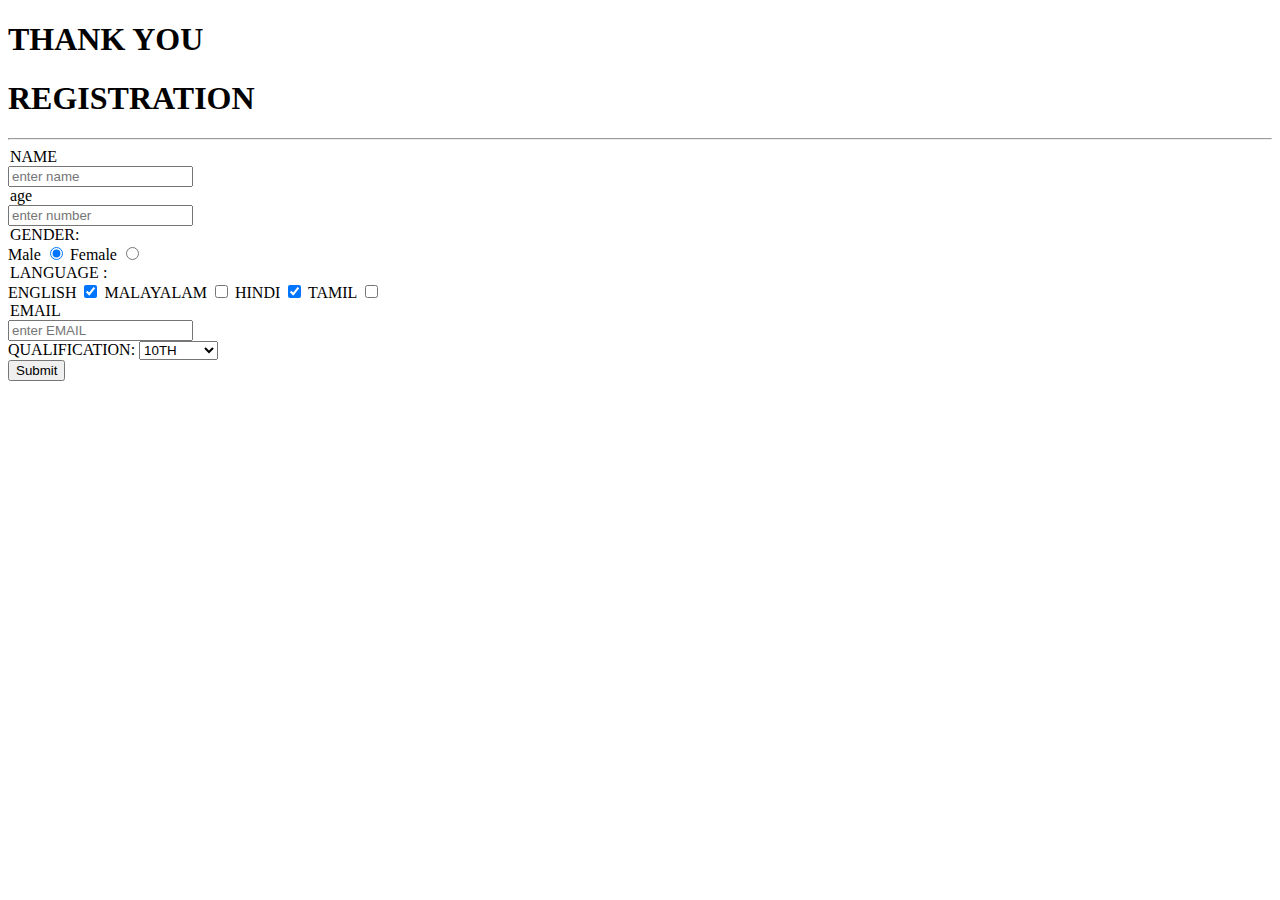
<file: copy.html>
<!DOCTYPE html>
<html lang="en">
<head>
    <meta charset="UTF-8">
    <meta http-equiv="X-UA-Compatible" content="IE=edge">
    <meta name="viewport" content="width=device-width, initial-scale=1.0">
    <title>Document</title>
</head>
<body>
    <h1>THANK YOU</h1>
    <div class="form" >

        <formn >
            <h1>REGISTRATION</h1>
            <HR>
            <legend>NAME</legend>
            <input type="text" placeholder="enter name" name="name" id="name" required><br>
            <legend>age</legend>
            <input type="text" placeholder="enter number" name="name" id="age" required><BR></formn></n>
                <legend>GENDER:</legend>
                <label for="male">Male</label>
                <input type="radio" name="gender" id="male" value="male" checked>
                <label for="female">Female</label>
                <input type="radio" name="gender" id="female" value="female">
                <legend>LANGUAGE :</legend>
    <label for="ENGLISH">ENGLISH</label>
    <input type="checkbox" name="LANGUAGE" id="ENGLISH" value="ENGLISH" checked>
    <label for="MALAYALAM">MALAYALAM</label>
    <input type="checkbox" name="LANGUAGE" id="MALAYALAM" value="MALAYALAM">
    <label for="HINDI">HINDI</label>
    <input type="checkbox" name="LANGUAGE" id="HINDI" value="HINDI" checked>
    <label for="TAMIL">TAMIL</label>
    <input type="checkbox" name="LANGUAGE" id="TAMIL" value="TAMIL">
    <legend>EMAIL</legend>
    <input type="text" placeholder="enter EMAIL" name="name" id="EMAIL" required><br>
    <label for="QUALIFICATION">QUALIFICATION:</label>
<select name="QUALIFICATION" id="QU'" form="QUALIFICATION ">
<option value="10TH">10TH</option>
<option value="+2">+2</option>
<option value="degree">DEGREE</option>
<option value="PG">PG</option>
</select><br>

<input type="submit" value="Submit">
</form>
    
</body>
</html>
</file>
